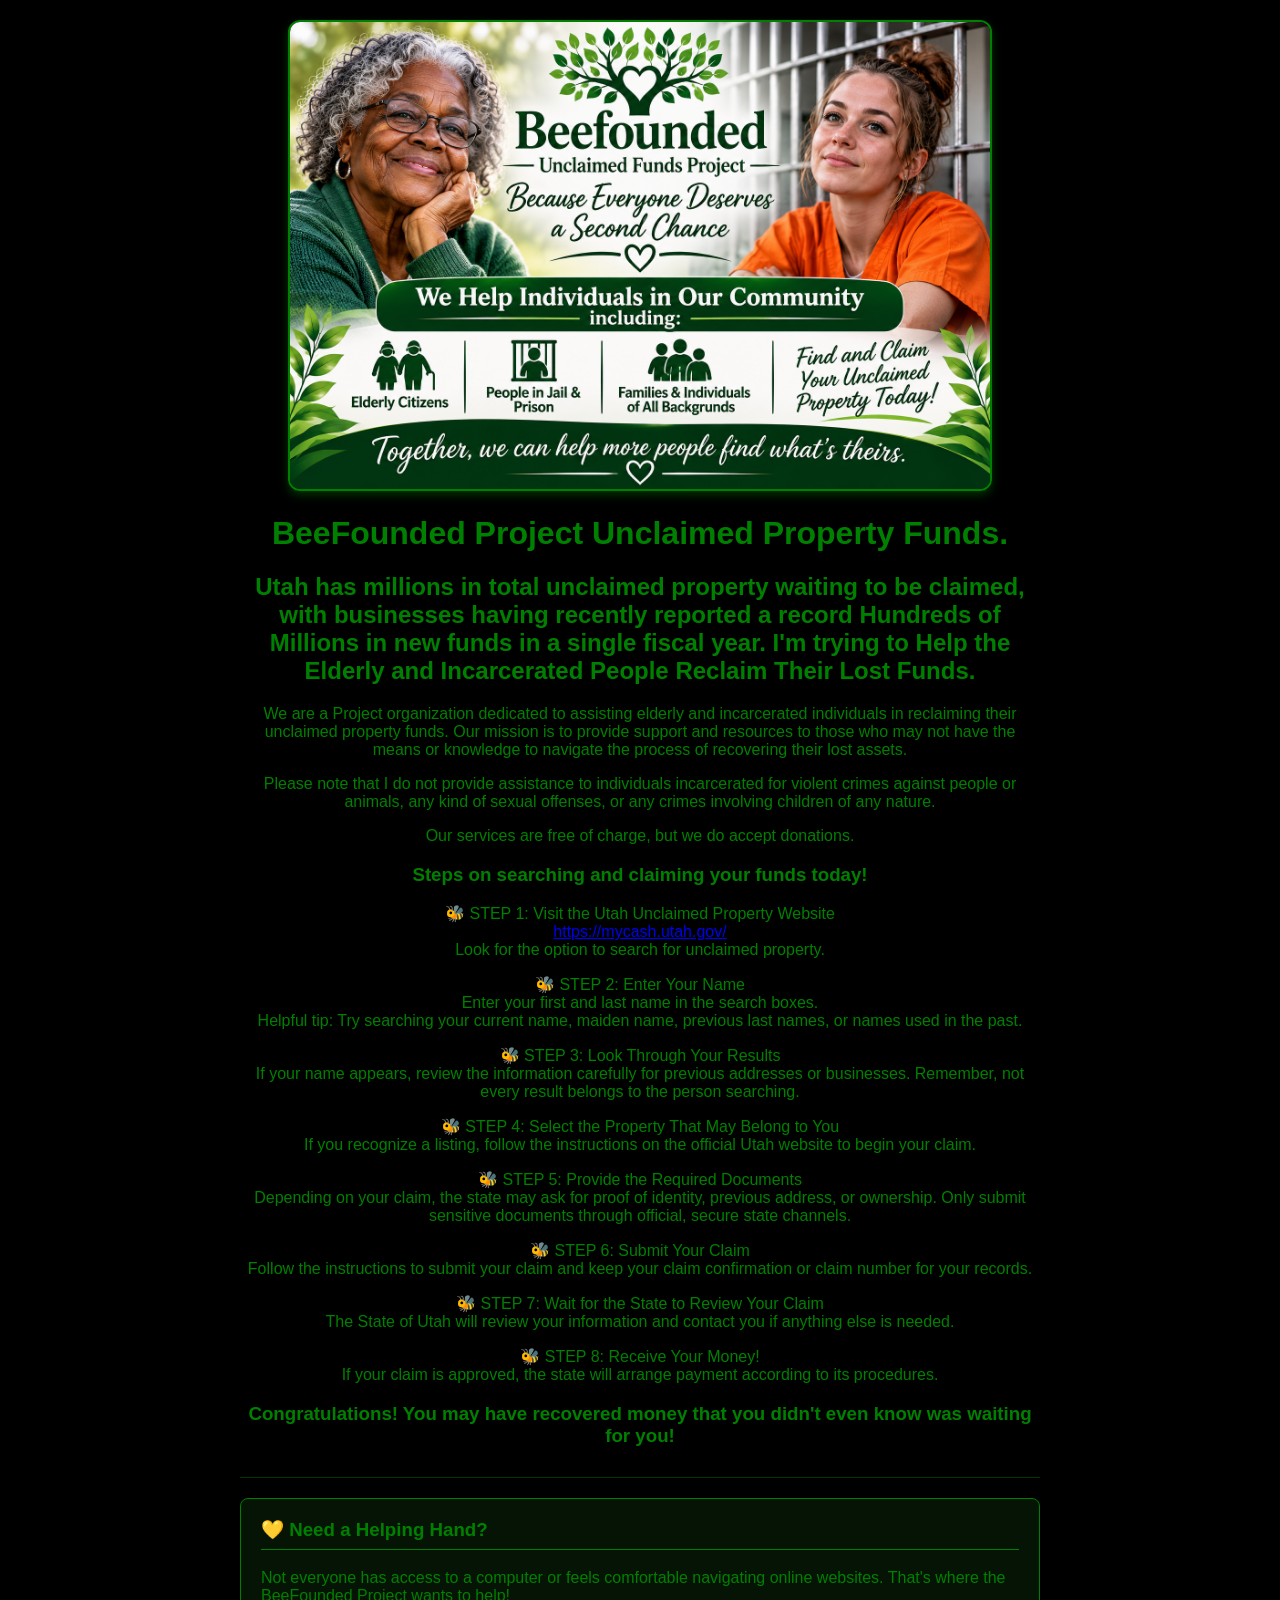
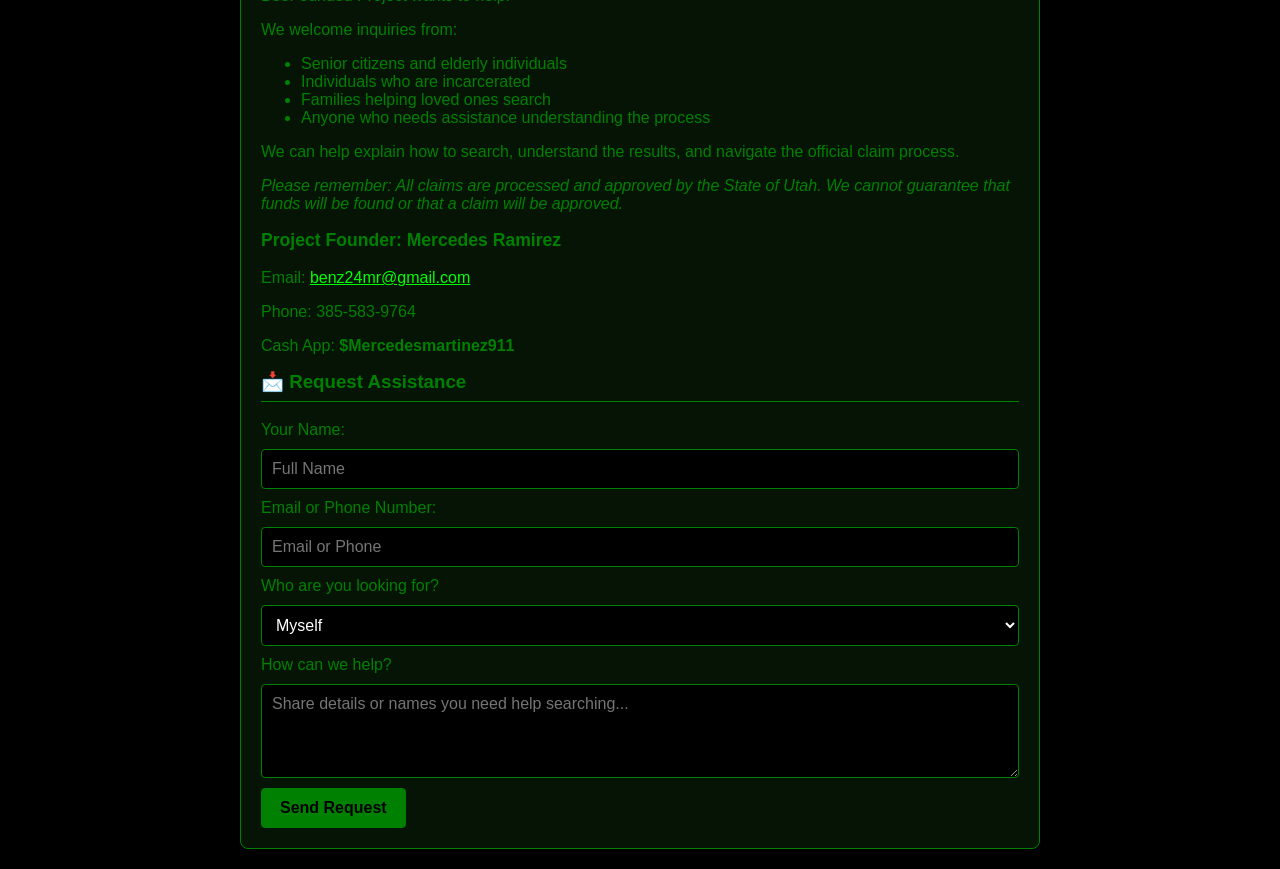
<file: index.html>
﻿<!DOCTYPE html>
<html lang="en">

<head>
    <meta charset="UTF-8">
    <meta name="viewport" content="width=device-width, initial-scale=1.0">
    <title>Project BeeFounded Unclaimed Property Funds</title>
    <link rel="stylesheet" href="style.css">
</head>

<body>
    <div id="greeting"> </div>
    <main>

        <img src="beefounded.png" alt="BeeFounded project photo" class="profile-photo">

        <h1>BeeFounded Project Unclaimed Property Funds. </h1>
        <h2>Utah has millions in total unclaimed property waiting to be claimed, with businesses having recently
            reported a record Hundreds of Millions in new funds in a single fiscal year. I'm trying to Help the Elderly
            and Incarcerated People Reclaim Their Lost Funds.</h2>

        <p>We are a Project organization dedicated to assisting elderly and incarcerated individuals in reclaiming their
            unclaimed property funds. Our mission is to provide support and resources to those who may not have the
            means or knowledge to navigate the process of recovering their lost assets.</p>
        <p>Please note that I do not provide assistance to individuals incarcerated for violent crimes against people or
            animals,
            any kind of sexual offenses, or any crimes involving children of any nature.
        </p>

        <p>Our services are free of charge, but we do accept donations.</p>

        <h3>Steps on searching and claiming your funds today!</h3>

        <p>🐝 STEP 1: Visit the Utah Unclaimed Property Website<br>
            <a href="https://mycash.utah.gov/" target="_blank"
                rel="noopener noreferrer">https://mycash.utah.gov/</a><br>
            Look for the option to search for unclaimed property.
        </p>

        <p>🐝 STEP 2: Enter Your Name<br>
            Enter your first and last name in the search boxes.<br>
            Helpful tip: Try searching your current name, maiden name, previous last names, or names used in the past.
        </p>

        <p>🐝 STEP 3: Look Through Your Results<br>
            If your name appears, review the information carefully for previous addresses or businesses. Remember, not
            every result belongs to the person searching.</p>

        <p>🐝 STEP 4: Select the Property That May Belong to You<br>
            If you recognize a listing, follow the instructions on the official Utah website to begin your claim.</p>

        <p>🐝 STEP 5: Provide the Required Documents<br>
            Depending on your claim, the state may ask for proof of identity, previous address, or ownership. Only
            submit sensitive documents through official, secure state channels.</p>

        <p>🐝 STEP 6: Submit Your Claim<br>
            Follow the instructions to submit your claim and keep your claim confirmation or claim number for your
            records.</p>

        <p>🐝 STEP 7: Wait for the State to Review Your Claim<br>
            The State of Utah will review your information and contact you if anything else is needed.</p>

        <p>🐝 STEP 8: Receive Your Money!<br>
            If your claim is approved, the state will arrange payment according to its procedures.</p>

        <h3>Congratulations! You may have recovered money that you didn't even know was waiting for you!</h3>

        <div class="contact-section">
            <div class="contact-box">
                <h3>💛 Need a Helping Hand?</h3>
                <p>Not everyone has access to a computer or feels comfortable navigating online websites. That's where
                    the BeeFounded Project wants to help!</p>
                <p>We welcome inquiries from:</p>
                <ul>
                    <li>Senior citizens and elderly individuals</li>
                    <li>Individuals who are incarcerated</li>
                    <li>Families helping loved ones search</li>
                    <li>Anyone who needs assistance understanding the process</li>
                </ul>
                <p>We can help explain how to search, understand the results, and navigate the official claim process.
                </p>
                <p><em>Please remember: All claims are processed and approved by the State of Utah. We cannot guarantee
                        that funds will be found or that a claim will be approved.</em></p>

                <div class="contact-info">
                    <p class="founder-name">Project Founder: Mercedes Ramirez</p>
                    <p>Email: <a href="mailto:benz24mr@gmail.com">benz24mr@gmail.com</a></p>
                    <p>Phone: 385-583-9764</p>
                    <p>Cash App: <strong>$Mercedesmartinez911</strong></p>
                </div>


                <div class="contact-form-section">
                    <h3>📩 Request Assistance</h3>
                    <form action="https://formspree.io/f/mkjjkrly" method="POST" class="assistance-form">

                        <label for="name">Your Name:</label>
                        <input type="text" id="name" name="name" required placeholder="Full Name">

                        <label for="contact">Email or Phone Number:</label>
                        <input type="text" id="contact" name="contact" required placeholder="Email or Phone">

                        <label for="helping">Who are you looking for?</label>
                        <select id="helping" name="helping">
                            <option value="myself">Myself</option>
                            <option value="elderly_relative">Elderly Family Member</option>
                            <option value="incarcerated_individual">Incarcerated Individual</option>
                            <option value="other">Other</option>
                        </select>

                        <label for="message">How can we help?</label>
                        <textarea id="message" name="message" rows="4"
                            placeholder="Share details or names you need help searching..."></textarea>

                        <button type="submit" class="submit-btn">Send Request</button>
                    </form>
                    </footer>

                </div>

            </div>
        </div>
    </main>
</body>

</html>
</file>
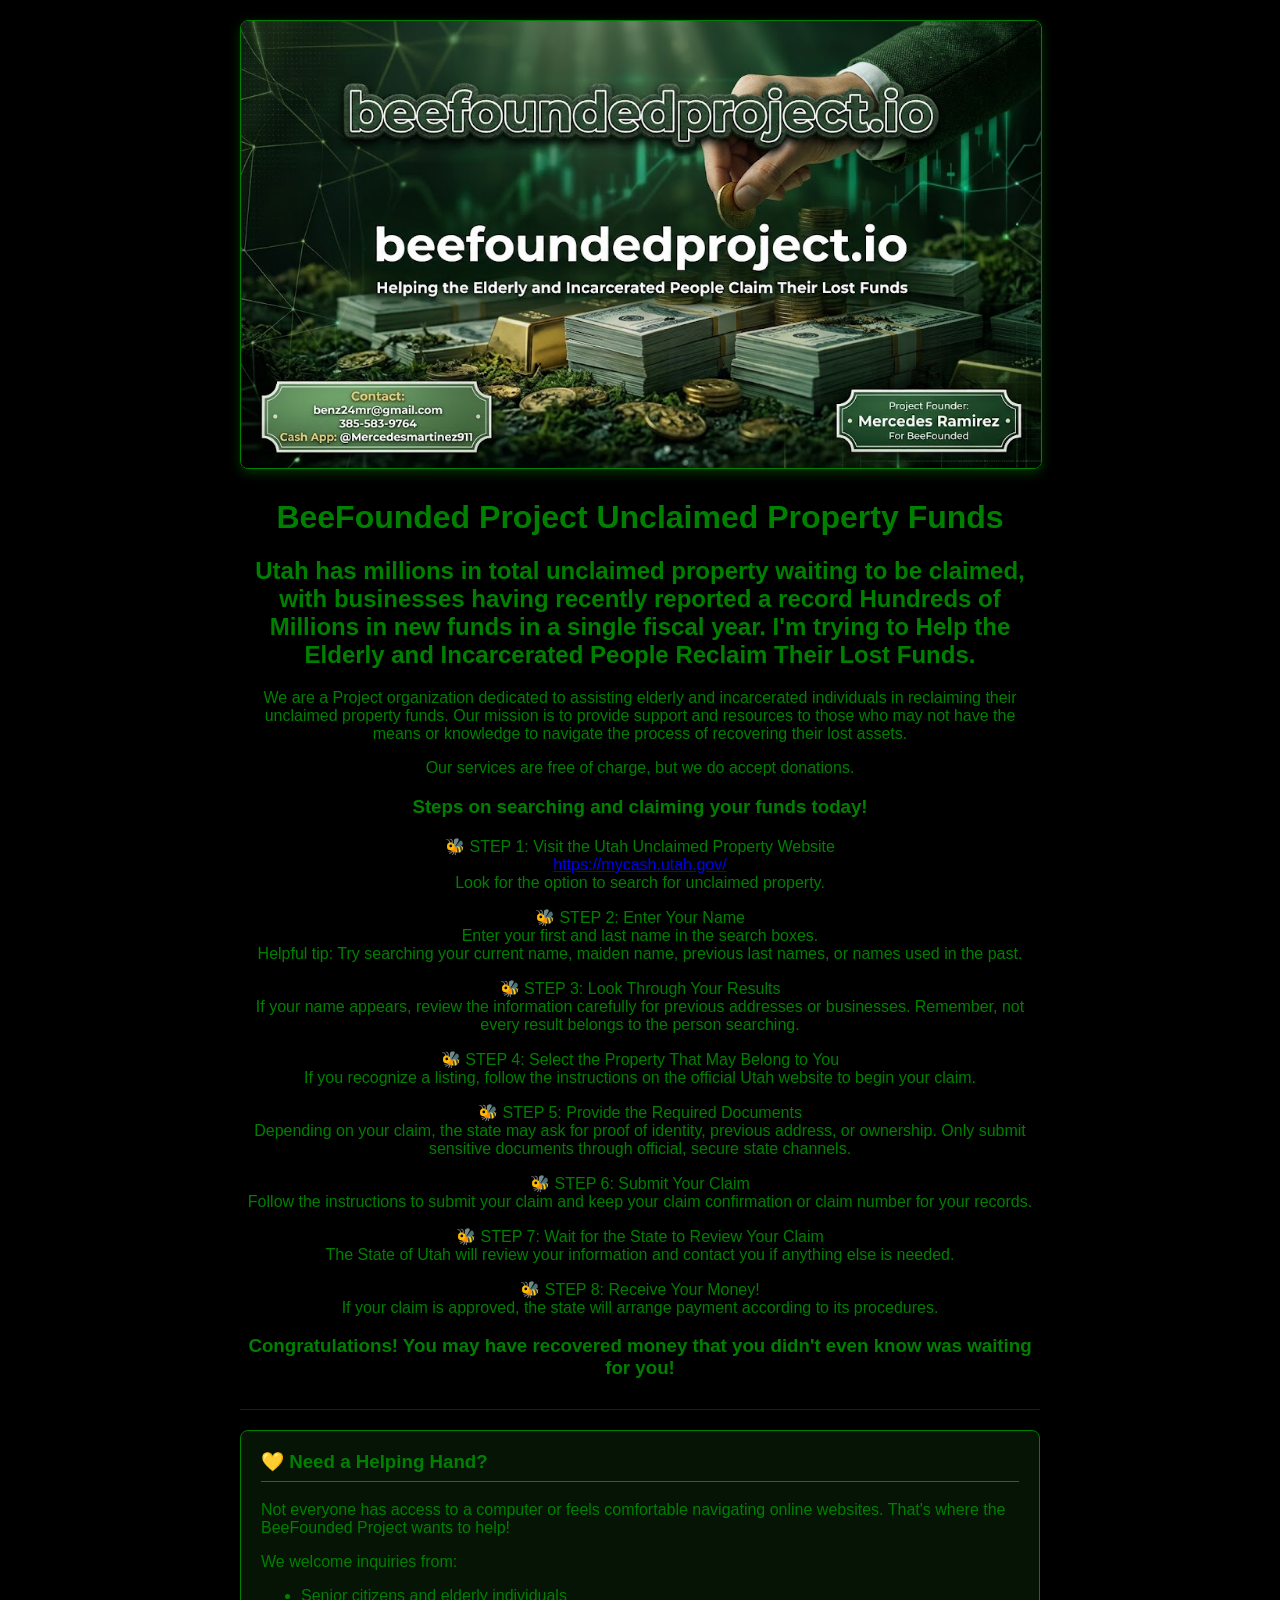
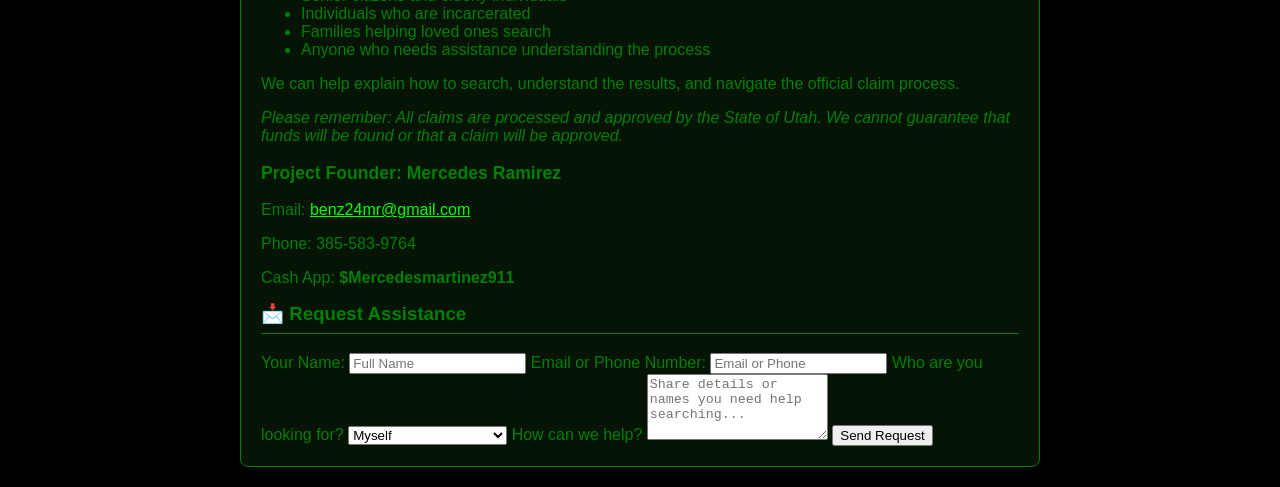
<file: portfolio/index.html>
﻿<!DOCTYPE html>
<html lang="en">

<head>
    <meta charset="UTF-8">
    <meta name="viewport" content="width=device-width, initial-scale=1.0">
    <title>Project BeeFounded Unclaimed Property Funds</title>
    <link rel="stylesheet" href="style.css">
</head>

<body>

    <main>
        <!-- Banner Image -->
        <img src="beefounded.jpg" alt="BeeFounded Project Banner" class="project-banner">

        <h1>BeeFounded Project Unclaimed Property Funds</h1>
        <h2>Utah has millions in total unclaimed property waiting to be claimed, with businesses having recently
            reported a record Hundreds of Millions in new funds in a single fiscal year. I'm trying to Help the Elderly
            and Incarcerated People Reclaim Their Lost Funds.</h2>

        <p>We are a Project organization dedicated to assisting elderly and incarcerated individuals in reclaiming their
            unclaimed property funds. Our mission is to provide support and resources to those who may not have the
            means or knowledge to navigate the process of recovering their lost assets.</p>

        <p>Our services are free of charge, but we do accept donations.</p>

        <!-- Claim Steps Section -->
        <h3>Steps on searching and claiming your funds today!</h3>

        <p>🐝 STEP 1: Visit the Utah Unclaimed Property Website<br>
            <a href="https://mycash.utah.gov/" target="_blank"
                rel="noopener noreferrer">https://mycash.utah.gov/</a><br>
            Look for the option to search for unclaimed property.
        </p>

        <p>🐝 STEP 2: Enter Your Name<br>
            Enter your first and last name in the search boxes.<br>
            Helpful tip: Try searching your current name, maiden name, previous last names, or names used in the past.
        </p>

        <p>🐝 STEP 3: Look Through Your Results<br>
            If your name appears, review the information carefully for previous addresses or businesses. Remember, not
            every result belongs to the person searching.</p>

        <p>🐝 STEP 4: Select the Property That May Belong to You<br>
            If you recognize a listing, follow the instructions on the official Utah website to begin your claim.</p>

        <p>🐝 STEP 5: Provide the Required Documents<br>
            Depending on your claim, the state may ask for proof of identity, previous address, or ownership. Only
            submit sensitive documents through official, secure state channels.</p>

        <p>🐝 STEP 6: Submit Your Claim<br>
            Follow the instructions to submit your claim and keep your claim confirmation or claim number for your
            records.</p>

        <p>🐝 STEP 7: Wait for the State to Review Your Claim<br>
            The State of Utah will review your information and contact you if anything else is needed.</p>

        <p>🐝 STEP 8: Receive Your Money!<br>
            If your claim is approved, the state will arrange payment according to its procedures.</p>

        <h3>Congratulations! You may have recovered money that you didn't even know was waiting for you!</h3>

        <!-- Contact Box & Form Section -->
        <div class="contact-section">
            <div class="contact-box">
                <h3>💛 Need a Helping Hand?</h3>
                <p>Not everyone has access to a computer or feels comfortable navigating online websites. That's where
                    the BeeFounded Project wants to help!</p>
                <p>We welcome inquiries from:</p>
                <ul>
                    <li>Senior citizens and elderly individuals</li>
                    <li>Individuals who are incarcerated</li>
                    <li>Families helping loved ones search</li>
                    <li>Anyone who needs assistance understanding the process</li>
                </ul>
                <p>We can help explain how to search, understand the results, and navigate the official claim process.
                </p>
                <p><em>Please remember: All claims are processed and approved by the State of Utah. We cannot guarantee
                        that funds will be found or that a claim will be approved.</em></p>

                <div class="contact-info">
                    <p class="founder-name">Project Founder: Mercedes Ramirez</p>
                    <p>Email: <a href="mailto:benz24mr@gmail.com">benz24mr@gmail.com</a></p>
                    <p>Phone: 385-583-9764</p>
                    <p>Cash App: <strong>$Mercedesmartinez911</strong></p>
                </div>

                <!-- Formspree Assistance Request Form -->
                <div class="contact-form-section">
                    <h3>📩 Request Assistance</h3>
                    <form action="https://formspree.io/f/mkjjkrly" method="POST" class="assistance-form">

                        <label for="name">Your Name:</label>
                        <input type="text" id="name" name="name" required placeholder="Full Name">

                        <label for="contact">Email or Phone Number:</label>
                        <input type="text" id="contact" name="contact" required placeholder="Email or Phone">

                        <label for="helping">Who are you looking for?</label>
                        <select id="helping" name="helping">
                            <option value="myself">Myself</option>
                            <option value="elderly_relative">Elderly Family Member</option>
                            <option value="incarcerated_individual">Incarcerated Individual</option>
                            <option value="other">Other</option>
                        </select>

                        <label for="message">How can we help?</label>
                        <textarea id="message" name="message" rows="4"
                            placeholder="Share details or names you need help searching..."></textarea>

                        <button type="submit" class="submit-btn">Send Request</button>
                    </form>
                </div>

            </div> <!-- Closes contact-box -->
        </div> <!-- Closes contact-section -->

        <!--
</file>
<file: style.css>
body {
    background-color: #000000;
    color: #008000;
    font-family: Arial, sans-serif;
    text-align: center;
    display: flex;
    justify-content: center;
    align-items: center;
    min-height: 100vh;
    margin: 0;
    padding: 20px;
    box-sizing: border-box;
}

main {
    max-width: 800px;
    width: 100%;
}

h1,
h2,
h3,
p {
    color: #008000;
}

.project-banner {
    display: block;
    width: 100%;
    max-width: 800px;
    height: auto;
    margin: 0 auto 30px auto;
    border-radius: 8px;
    box-shadow: 0 4px 12px rgba(0, 128, 0, 0.4);
    border: 1px solid #008000;
}

.profile-photo {
    display: block;
    width: min(700px, 100%);
    height: auto;
    margin: 0 auto 24px auto;
    border-radius: 12px;
    border: 2px solid #008000;
    box-shadow: 0 4px 10px rgba(0, 128, 0, 0.4);
}

.donate-btn {
    display: inline-block;
    background-color: #008000;
    color: #000000;
    font-weight: bold;
    font-size: 1.1rem;
    padding: 14px 28px;
    margin-top: 15px;
    margin-bottom: 30px;
    text-decoration: none;
    border-radius: 50px;
    border: 2px solid #008000;
    transition: all 0.3s ease;
    box-shadow: 0 4px 10px rgba(0, 128, 0, 0.4);
}

.donate-btn:hover {
    background-color: #000000;
    color: #008000;
    box-shadow: 0 6px 16px rgba(0, 128, 0, 0.7);
    transform: translateY(-2px);
}

.contact-section {
    display: flex;
    flex-wrap: wrap;
    gap: 20px;
    margin-top: 30px;
    padding-top: 20px;
    border-top: 1px solid rgba(0, 128, 0, 0.4);
}

.contact-box,
.lookup-box {
    flex: 1;
    min-width: 280px;
    background-color: #051405;
    border: 1px solid #008000;
    border-radius: 8px;
    padding: 20px;
    text-align: left;
    box-sizing: border-box;
}

.contact-box h3,
.lookup-box h3 {
    margin-top: 0;
    border-bottom: 1px solid #008000;
    padding-bottom: 8px;
}

.founder-name {
    font-weight: bold;
    font-size: 1.1rem;
}

.contact-section a {
    color: #00ff00;
    text-decoration: underline;
}

.contact-section a:hover {
    color: #ffffff;
}

.assistance-form {
    display: grid;
    gap: 10px;
}

.assistance-form input,
.assistance-form select,
.assistance-form textarea {
    width: 100%;
    padding: 10px;
    color: #ffffff;
    background-color: #000000;
    border: 1px solid #008000;
    border-radius: 4px;
    box-sizing: border-box;
    font: inherit;
}

.assistance-form textarea {
    resize: vertical;
}

.assistance-form input:focus,
.assistance-form select:focus,
.assistance-form textarea:focus {
    outline: 2px solid #00ff00;
    outline-offset: 2px;
}

.submit-btn {
    justify-self: start;
    padding: 10px 18px;
    color: #000000;
    background-color: #008000;
    border: 1px solid #008000;
    border-radius: 4px;
    font: inherit;
    font-weight: bold;
    cursor: pointer;
}

.submit-btn:hover {
    color: #ffffff;
    background-color: #051405;
}
</file>
<file: portfolio/style.css>
body {
    background-color: #000000;
    color: #008000;
    font-family: Arial, sans-serif;
    text-align: center;
    display: flex;
    justify-content: center;
    align-items: center;
    min-height: 100vh;
    margin: 0;
    padding: 20px;
    box-sizing: border-box;
}

main {
    max-width: 800px;
    width: 100%;
}

h1,
h2,
h3,
p {
    color: #008000;
}

.project-banner {
    display: block;
    width: 100%;
    max-width: 800px;
    height: auto;
    margin: 0 auto 30px auto;
    border-radius: 8px;
    box-shadow: 0 4px 12px rgba(0, 128, 0, 0.4);
    border: 1px solid #008000;
}

.donate-btn {
    display: inline-block;
    background-color: #008000;
    color: #000000;
    font-weight: bold;
    font-size: 1.1rem;
    padding: 14px 28px;
    margin-top: 15px;
    margin-bottom: 30px;
    text-decoration: none;
    border-radius: 50px;
    border: 2px solid #008000;
    transition: all 0.3s ease;
    box-shadow: 0 4px 10px rgba(0, 128, 0, 0.4);
}

.donate-btn:hover {
    background-color: #000000;
    color: #008000;
    box-shadow: 0 6px 16px rgba(0, 128, 0, 0.7);
    transform: translateY(-2px);
}

.contact-section {
    display: flex;
    flex-wrap: wrap;
    gap: 20px;
    margin-top: 30px;
    padding-top: 20px;
    border-top: 1px solid rgba(0, 128, 0, 0.4);
}

.contact-box,
.lookup-box {
    flex: 1;
    min-width: 280px;
    background-color: #051405;
    border: 1px solid #008000;
    border-radius: 8px;
    padding: 20px;
    text-align: left;
    box-sizing: border-box;
}

.contact-box h3,
.lookup-box h3 {
    margin-top: 0;
    border-bottom: 1px solid #008000;
    padding-bottom: 8px;
}

.founder-name {
    font-weight: bold;
    font-size: 1.1rem;
}

.contact-section a {
    color: #00ff00;
    text-decoration: underline;
}

.contact-section a:hover {
    color: #ffffff;
}
</file>
